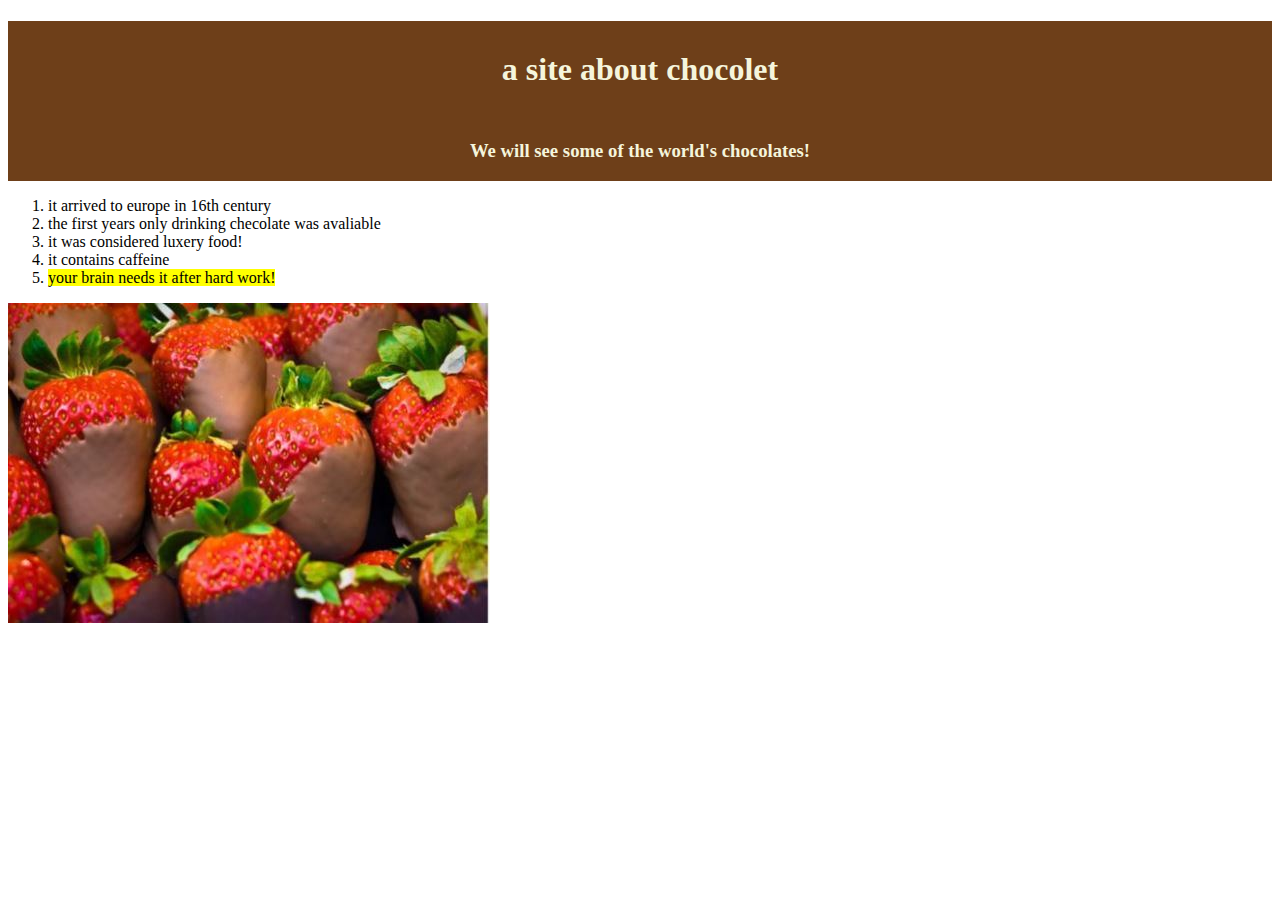
<file: index.html>
<!DOCTYPE html>
<html lang="en">

<head>
    <meta charset="UTF-8">
    <meta name="viewport" content="width=device-width, initial-scale=1.0">
    <meta http-equiv="X-UA-Compatible" content="ie=edge">
    <title>git test</title>
    <link rel="stylesheet" type="text/css" href="css/mystyles.css">
</head>

<body>
    <div class="jumbotron">
        <h1>a site about chocolet</h1>
        <h3>We will see some of the world's chocolates!</h3>

    </div>

    <ol>

        <li>it arrived to europe in 16th century</li>
        <li>the first years only drinking checolate was avaliable</li>
        <li>it was considered luxery food!</li>
        <li>it contains caffeine</li>
        <li><mark>your brain needs it after hard work!</mark></li>

    </ol>
    <div>
        <img src="image/checolate.jpg">
    </div>
</body>

</html>
</file>
<file: css/mystyles.css>
.jumbotron {
    background-color: #6E3F19;
    width: 100%;
    height: 160px;
}

.jumbotron h1,
h3 {
    color: #F5F5DC;
    text-align: center;
    padding-top: 30px;
}
</file>
